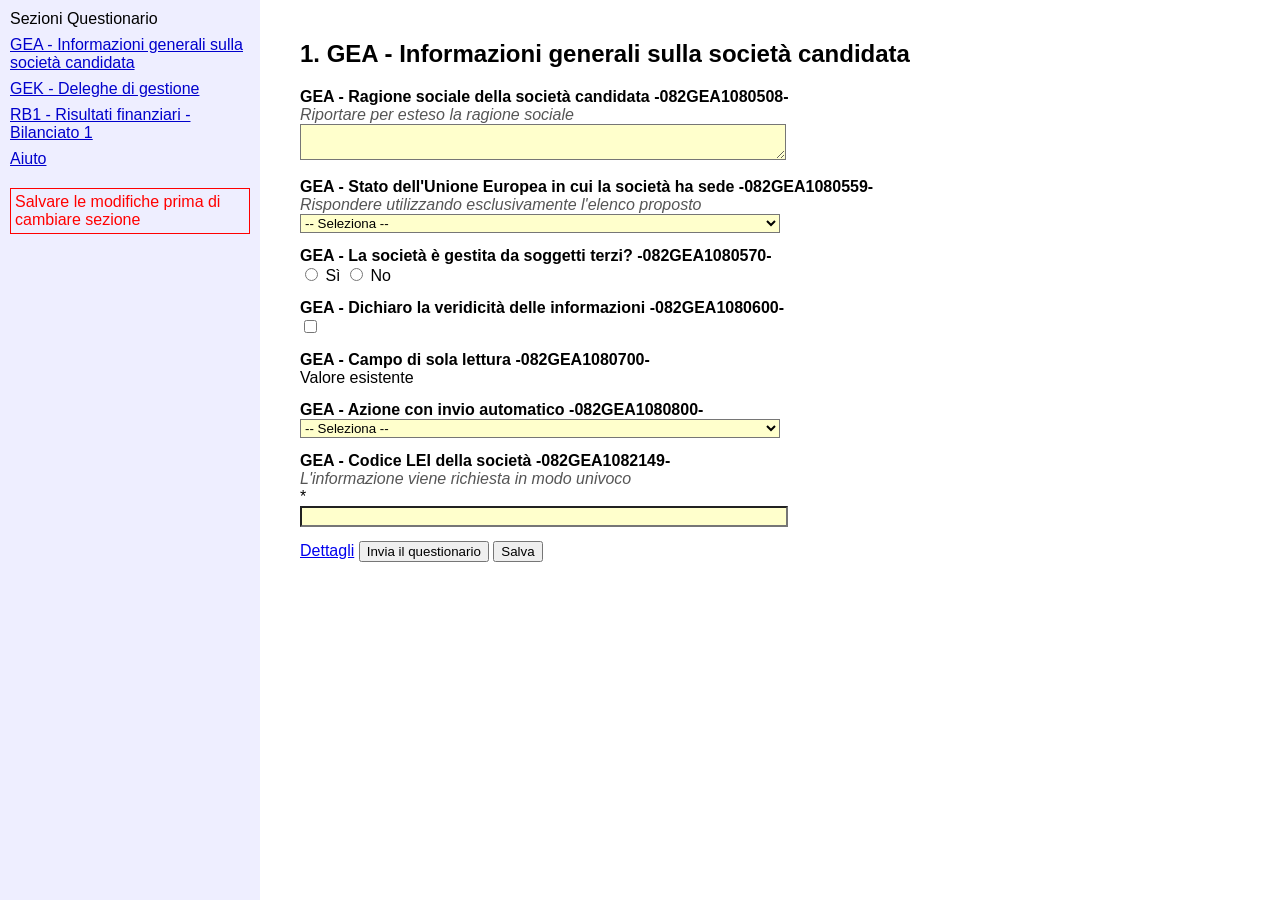
<file: questionnaire/tests/site_test/index.html>
<!doctype html>
<html lang="it">
<head>
<meta charset="utf-8">
<title>Questionario di prova</title>
<style>
  body { font-family: Arial, sans-serif; margin: 0; }
  #menu { float: left; width: 260px; background: #eef; min-height: 100vh; padding: 10px; box-sizing: border-box; }
  #menu a { display: block; color: #00c; text-decoration: underline; margin: 8px 0; }
  #menu .rouge { color: red; border: 1px solid red; padding: 4px; margin-top: 20px; }
  #contenu { margin-left: 280px; padding: 20px; }
  .q { margin: 14px 0; }
  .q b { display: block; }
  .q i { display: block; color: #555; }
  textarea, select, input[type=text] { background: #ffc; width: 480px; }
  .cache { display: none; }
  .rubrique.cache { display: none; }
</style>
</head>
<body>
<div id="menu">
  <div class="titre">Sezioni Questionario</div>
  <a href="#" data-rub="gea">GEA - Informazioni generali sulla società candidata</a>
  <a href="#" data-rub="gek">GEK - Deleghe di gestione</a>
  <a href="#" data-rub="rb1">RB1 - Risultati finanziari - Bilanciato 1</a>
  <a href="#" data-rub="aiuto">Aiuto</a>
  <div class="rouge">Salvare le modifiche prima di cambiare sezione</div>
</div>

<form id="f" method="post" action="/post">
<div id="contenu">

  <div class="rubrique" id="rub-gea">
    <h2>1. GEA - Informazioni generali sulla società candidata</h2>

    <div class="q">
      <b>GEA - Ragione sociale della società candidata -082GEA1080508-</b>
      <i>Riportare per esteso la ragione sociale</i>
      <textarea name="ragione"></textarea>
    </div>

    <div class="q">
      <b>GEA - Stato dell'Unione Europea in cui la società ha sede -082GEA1080559-</b>
      <i>Rispondere utilizzando esclusivamente l'elenco proposto</i>
      <select name="stato" id="stato">
        <option value="">-- Seleziona --</option>
        <option>France</option>
        <option>Italia</option>
        <option>Germania</option>
      </select>
    </div>

    <div class="q cache" id="q-succ">
      <b>GEA - Indirizzo della succursale in Italia -082GEA1080561-</b>
      <i>Indicare l'indirizzo della sede legale: via, numero civico, Cap, città</i>
      <input type="text" name="succ">
    </div>

    <div class="q">
      <b>GEA - La società è gestita da soggetti terzi? -082GEA1080570-</b>
      <label><input type="radio" name="terzi" value="si" onclick="fetch('/log?c=radio')"> Sì</label>
      <label><input type="radio" name="terzi" value="no" onclick="fetch('/log?c=radio')"> No</label>
    </div>

    <div class="q cache" id="q-tipo">
      <b>GEA - Tipo di gestione -082GEA1240626-</b>
      <i>Chi svolge l'attività</i>
      <select name="tipo">
        <option value="">-- Seleziona --</option>
        <option value="1">1 - Svolta direttamente dalla società candidata</option>
        <option value="2">2 - Affidata a società del gruppo</option>
        <option value="3">3 - Affidata a società non appartenente al gruppo</option>
      </select>
    </div>

    <div class="q cache" id="q-nome">
      <b>GEA - Nome del soggetto a cui è affidata l'attività -082GEA1240627-</b>
      <textarea name="nome"></textarea>
    </div>

    <div class="q">
      <b>GEA - Dichiaro la veridicità delle informazioni -082GEA1080600-</b>
      <input type="checkbox" name="dich" onclick="fetch('/log?c=case')">
    </div>

    <div class="q cache" id="q-motif">
      <b>GEA - Motivo della dichiarazione -082GEA1080601-</b>
      <textarea name="motif"></textarea>
    </div>

    <div class="q">
      <b>GEA - Campo di sola lettura -082GEA1080700-</b>
      <span>Valore esistente</span>
    </div>

    <div class="q">
      <b>GEA - Azione con invio automatico -082GEA1080800-</b>
      <select name="post" onchange="this.form.submit()">
        <option value="">-- Seleziona --</option>
        <option value="a">A</option>
        <option value="b">B</option>
      </select>
    </div>

    <div class="q">
      <b>GEA - Codice LEI della società -082GEA1082149-</b>
      <i>L'informazione viene richiesta in modo univoco</i>
      <div>*</div>
      <input type="text" name="lei">
    </div>

    <div class="q">
      <a href="#" onclick="fetch('/log?c=lien-contenu'); return false;">Dettagli</a>
      <button type="submit" name="invia">Invia il questionario</button>
      <button type="button" onclick="fetch('/log?c=salva')">Salva</button>
    </div>
  </div>

  <div class="rubrique cache" id="rub-gek">
    <h2>2. GEK - Deleghe di gestione</h2>
    <div class="q">
      <b>- Altri mandati - Chi svolge l'attività di relazione con l'investitore -082GEA1240622-</b>
      <select name="rel" id="rel">
        <option value="">-- Seleziona --</option>
        <option value="1">1 - Svolta direttamente dalla società candidata</option>
        <option value="2">2 - Affidata a società del gruppo</option>
        <option value="3">3 - Affidata a società non appartenente al gruppo</option>
      </select>
    </div>
    <div class="q cache" id="q-rel-nome">
      <b>- Altri mandati - Relazioni con l'investitore - Nome del soggetto -082GEA1240623-</b>
      <textarea name="relnome"></textarea>
    </div>
  </div>

  <div class="rubrique cache" id="rub-rb1">
    <h2>3. RB1 - Risultati finanziari - Bilanciato 1</h2>
    <div class="q">
      <b>Periodo di riferimento *</b>
      <i>Indicare la data di chiusura</i>
      <input type="date" name="periode">
    </div>
    <div class="q">
      <b>RB1 - Commento libero -082RB11000001-</b>
      <textarea name="commento"></textarea>
    </div>
  </div>

</div>
</form>

<script>
  function majGea() {
    const v = document.getElementById('stato').value;
    document.getElementById('q-succ').classList.toggle('cache', v !== 'Italia');
    const terzi = document.querySelector('input[name=terzi]:checked');
    const siTerzi = !!(terzi && terzi.value === 'si');
    document.getElementById('q-tipo').classList.toggle('cache', !siTerzi);
    const tipo = document.querySelector('select[name=tipo]').value;
    document.getElementById('q-nome').classList.toggle('cache', !(siTerzi && (tipo === '2' || tipo === '3')));
    document.getElementById('q-motif').classList.toggle('cache', !document.querySelector('input[name=dich]').checked);
  }
  function majRelation() {
    const v = document.getElementById('rel').value;
    document.getElementById('q-rel-nome').classList.toggle('cache', !(v === '2' || v === '3'));
  }
  function afficher(rub) {
    document.querySelectorAll('.rubrique').forEach((r) => r.classList.toggle('cache', r.id !== 'rub-' + rub));
  }
  document.querySelectorAll('#menu a').forEach((a) => a.addEventListener('click', (e) => {
    e.preventDefault();
    afficher(a.dataset.rub);
  }));
  document.addEventListener('change', () => { majGea(); majRelation(); });
  document.addEventListener('click', () => { majGea(); majRelation(); });
</script>
</body>
</html>
</file>
